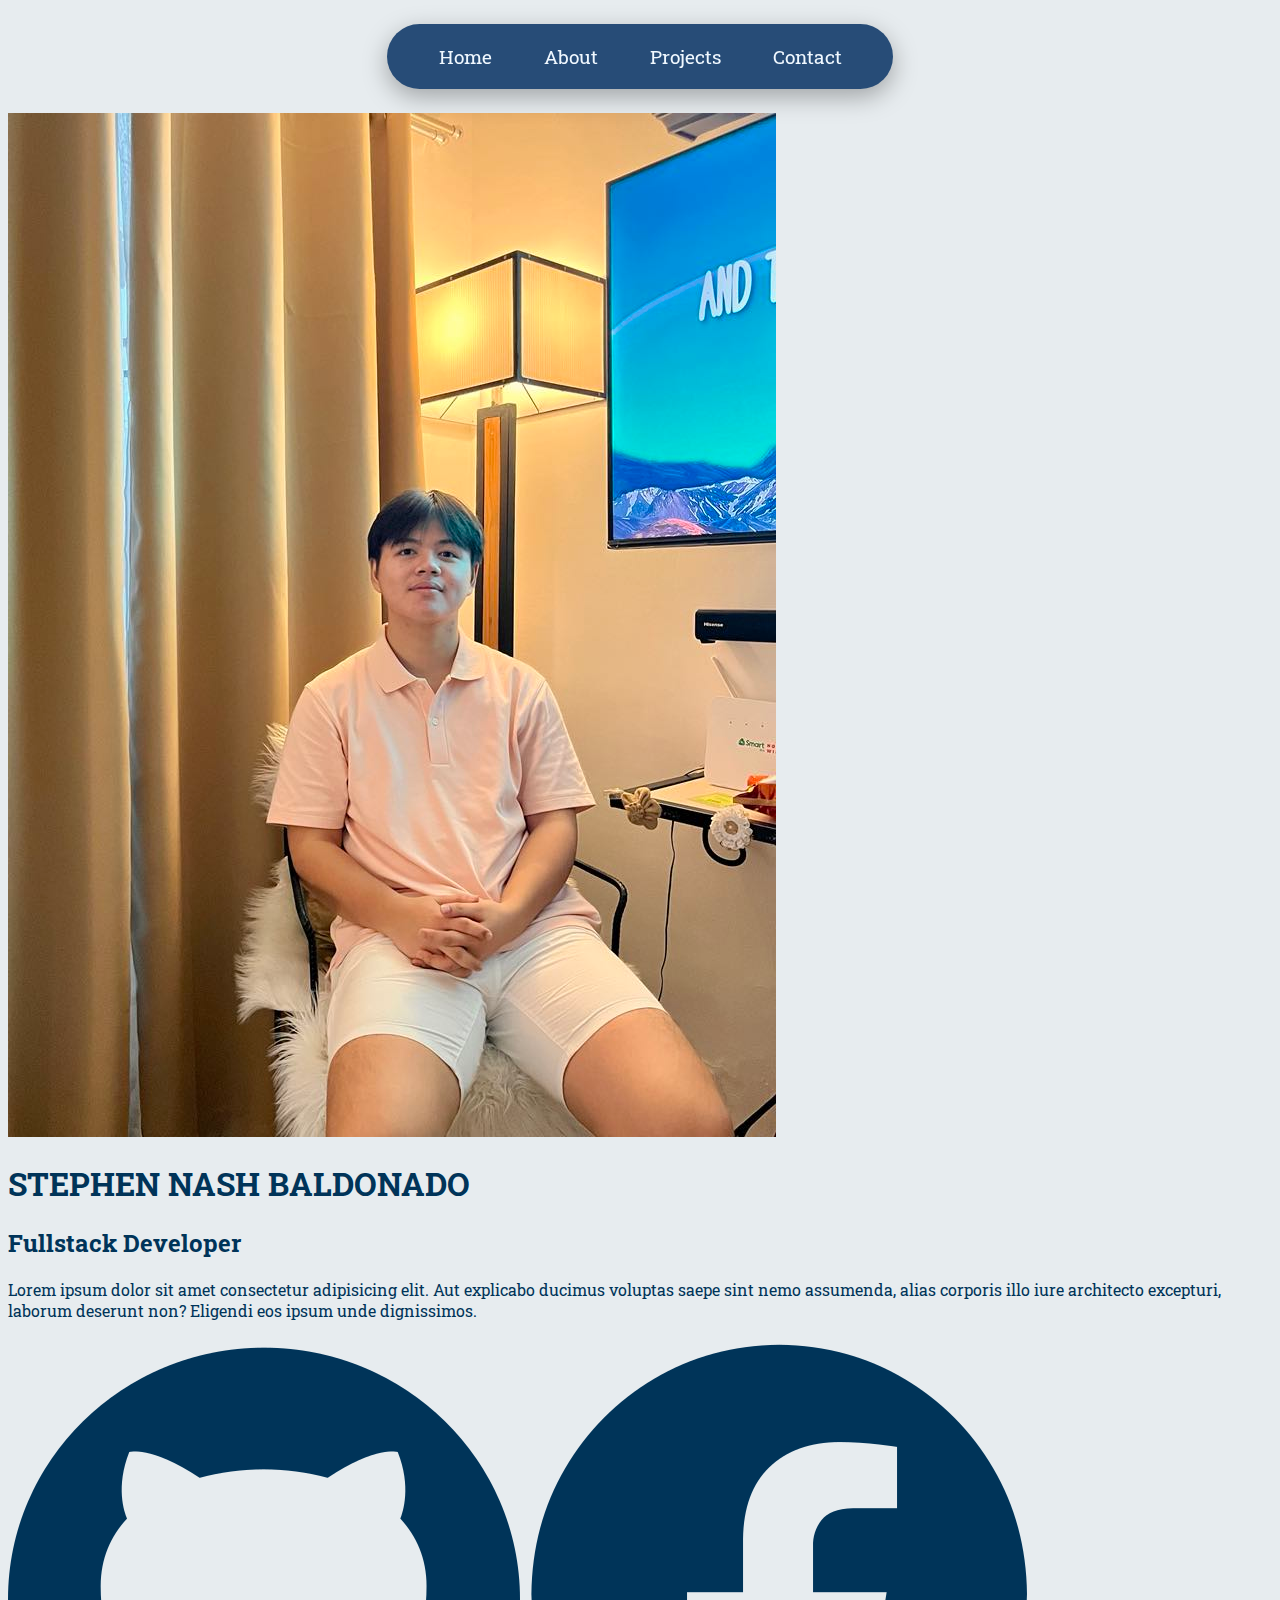
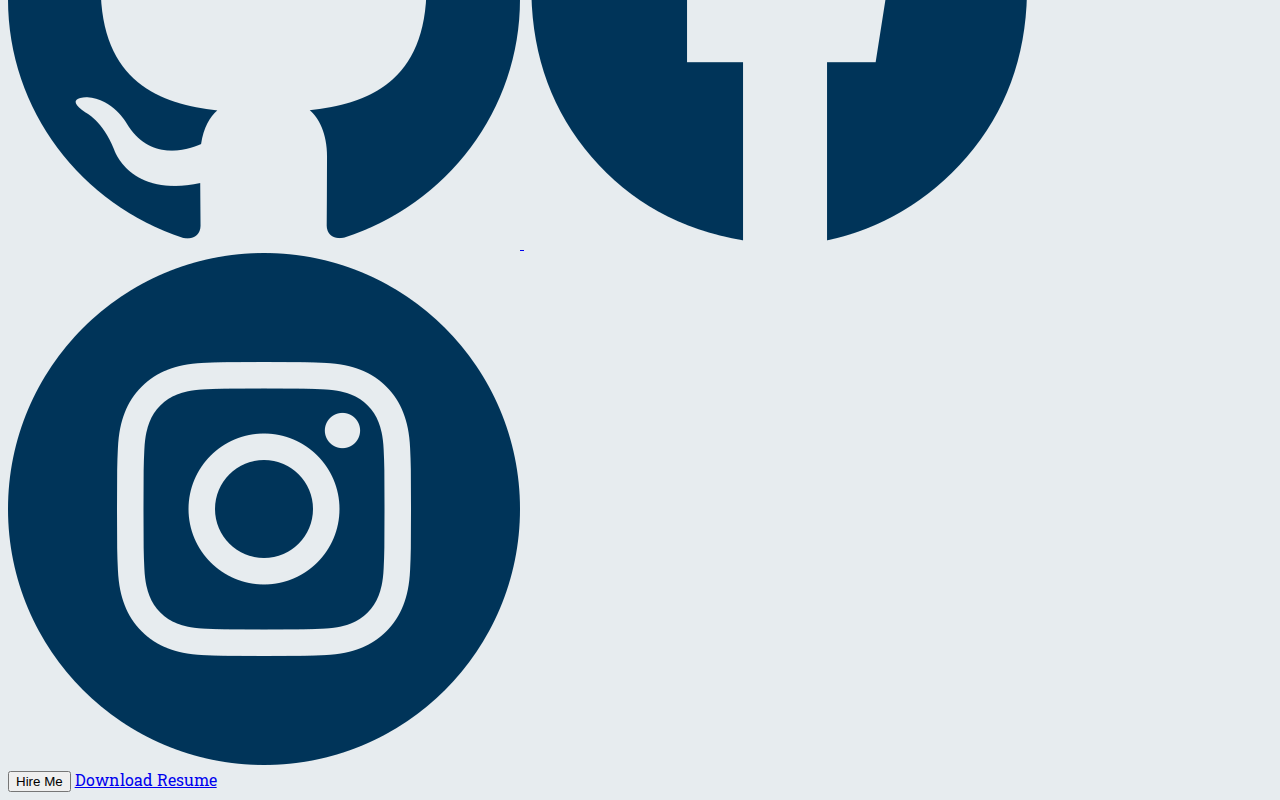
<file: index.html>
<!DOCTYPE html>
<html lang="en">
<head>
    <meta charset="UTF-8">
    <meta name="stephen" content="width=device-width, initial-scale=1.0">
    <title>Stephen's Portfolio</title>
    <link rel="stylesheet" href="main.css">
</head>

<body>
    <main>
        <header>
        <nav>
            <ul>
                <li><a href="index.html">Home</a></li>
                <li><a href="about.html">About</a></li>
                <li><a href="project.html">Projects</a></li>
                <li><a href="contact.html">Contact</a></li>
            </ul>
        </nav>
        </header>
        <aside id="picture1">
            <img src="img/stephen.jpg" alt="Ako to si Stephen">
        </aside>
            <section>
                    <h1>STEPHEN NASH BALDONADO</h1>
                <h2>Fullstack Developer</h2>
                <p>Lorem ipsum dolor sit amet consectetur adipisicing elit. Aut explicabo ducimus voluptas saepe sint nemo  assumenda, alias corporis illo iure architecto excepturi, laborum deserunt non? Eligendi eos ipsum unde dignissimos.</p>
                    <a href="https://github.com/" target="_blank">
                        <img src="logo/github.png" alt="Github">
                    </a>
                    <a href="https://facebook.com/" target="_blank">
                        <img src="logo/facebook.png" alt="Facebook">
                    </a>
                    <a href="https://instagram.com/" target="_blank">
                        <img src="logo/instagram.png" alt="Instagram">
                    </a>
            </section>
            <button onclick="location.href='contact.html'">Hire Me</button>
            <a href="resume.pdf" download>Download Resume</a>
    </main>
</body>
</html>
</file>
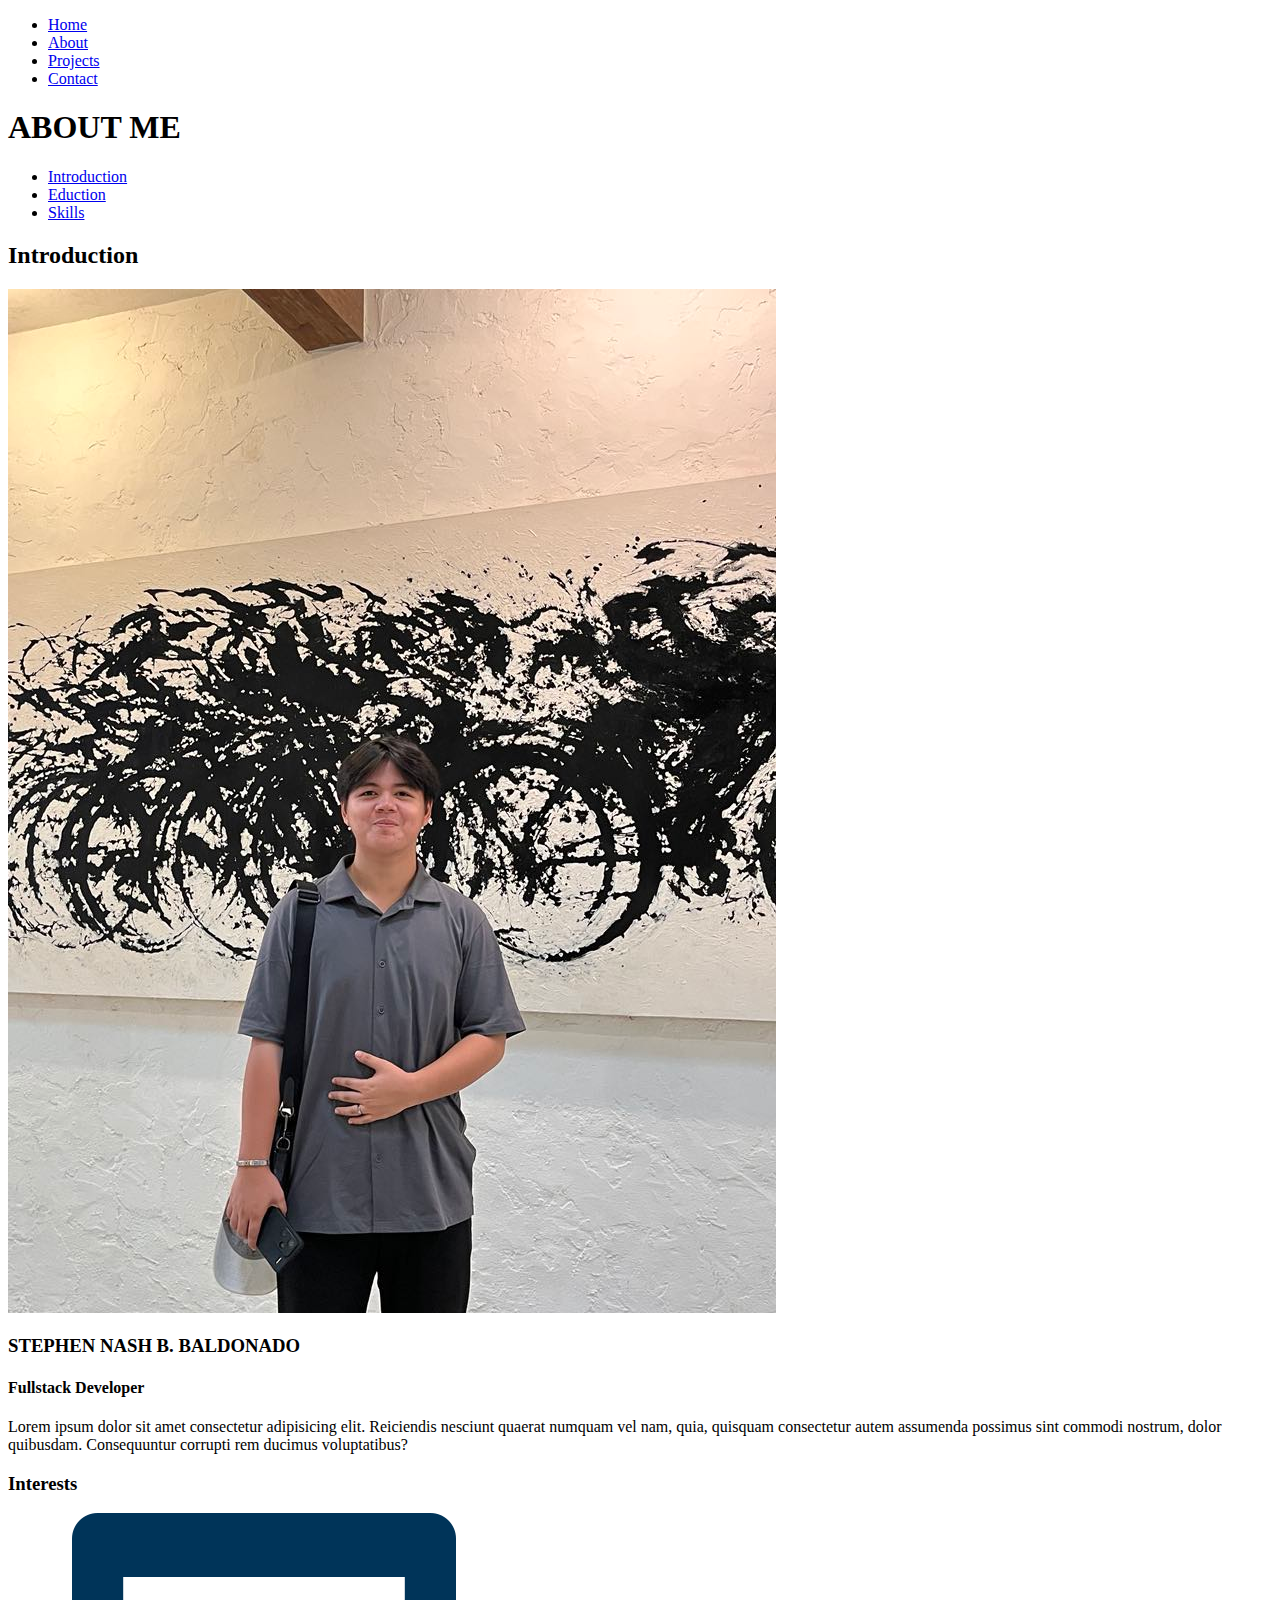
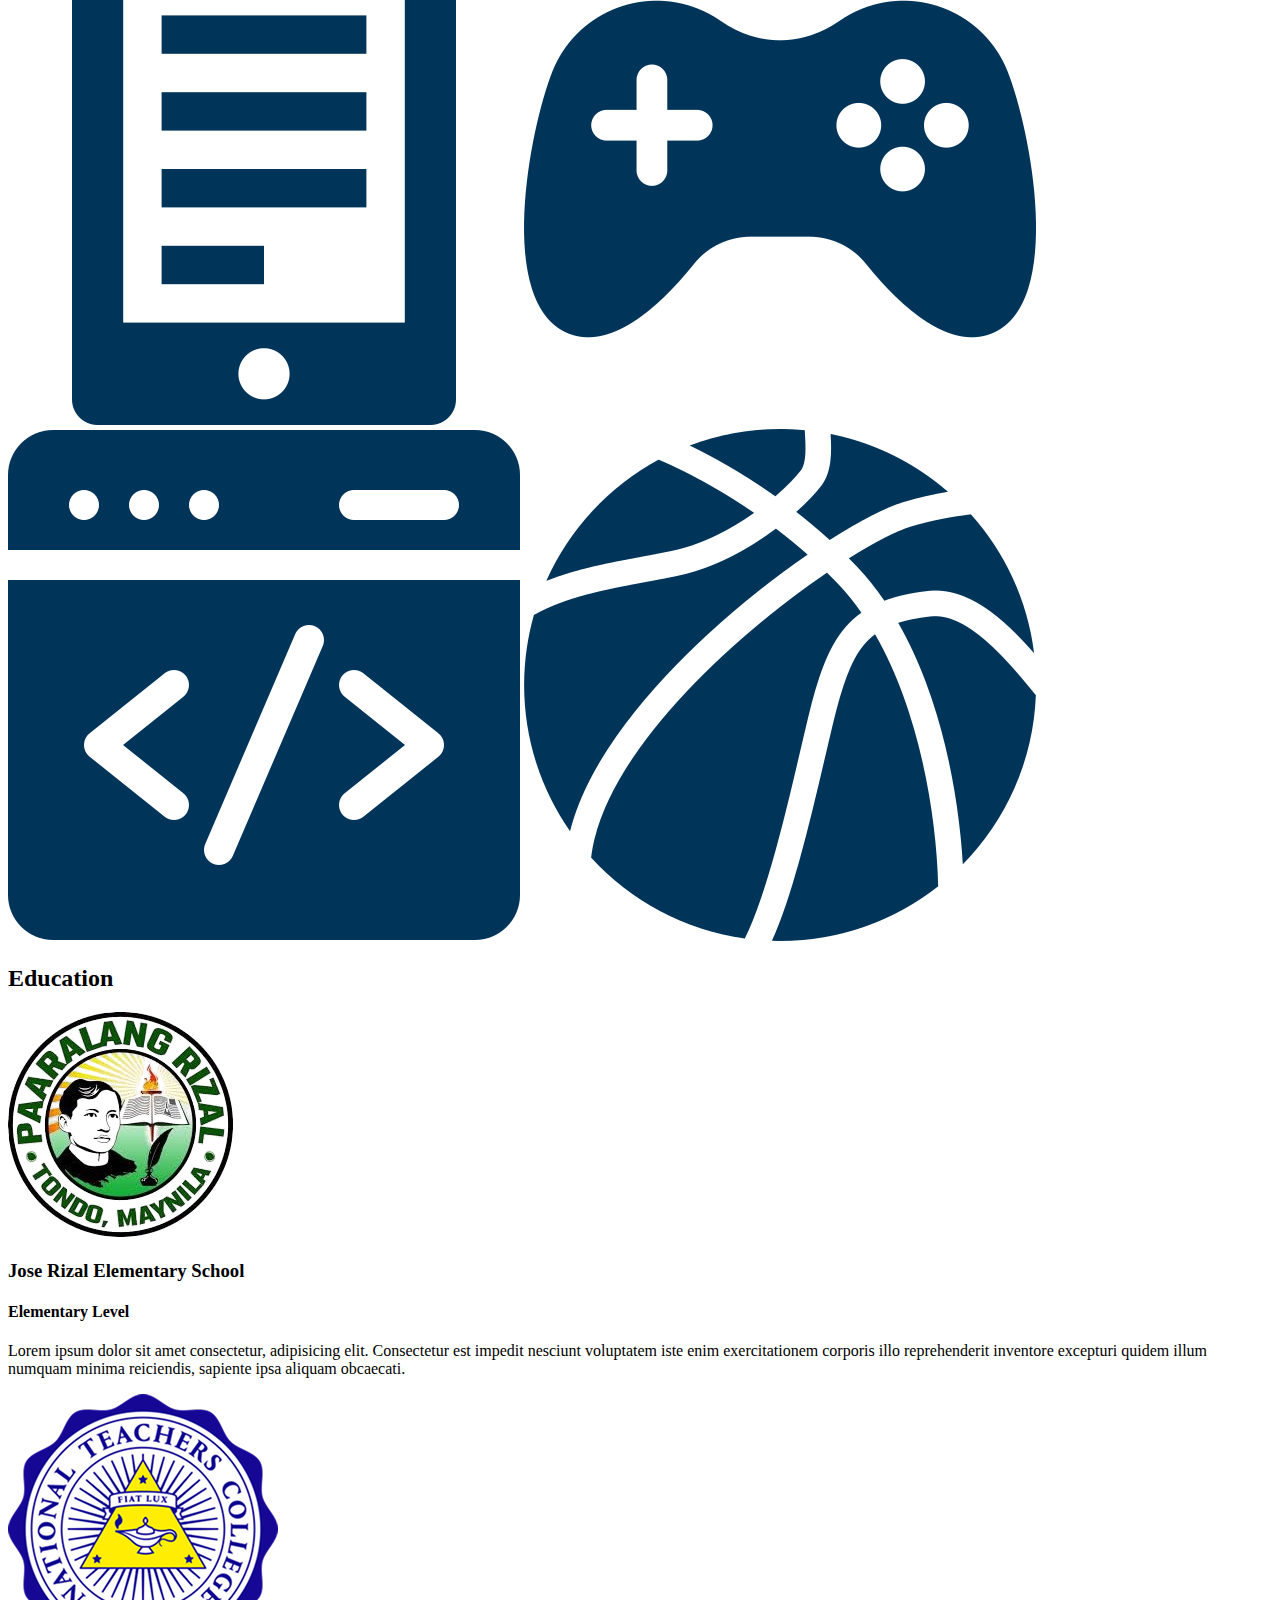
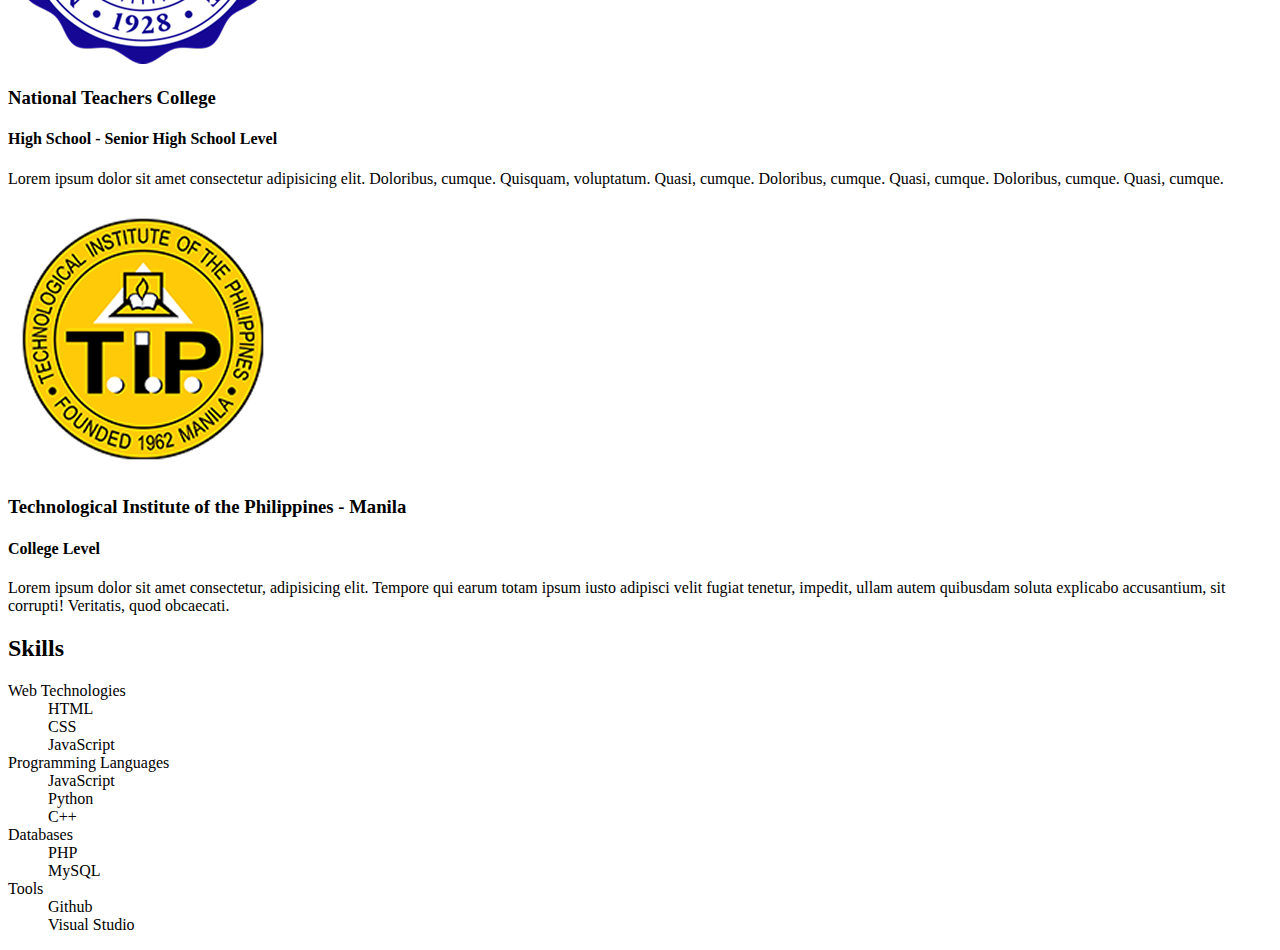
<file: about.html>
<!DOCTYPE html>
<html lang="en">
<head>
    <meta charset="UTF-8">
    <meta name="viewport" content="width=device-width, initial-scale=1.0">
    <title>About Me</title>
</head>
<body>
    <main>
        <header>
            <nav id="navmain">
                <ul>
                    <li><a href="index.html">Home</a></li>    
                    <li><a href="about.html">About</a></li>    
                    <li><a href="Project.html">Projects</a></li>    
                    <li><a href="contact.html">Contact</a></li>    
                </ul>
            </nav>
        </header>
            <aside>
                <h1>ABOUT ME</h1>
                <nav id="about">
                    <ul>
                        <li><a href="#introduction">Introduction</a></li>
                        <li><a href="#education">Eduction</a></li>
                        <li><a href="#skills">Skills</a></li>
                    </ul>
                </nav>
            </aside>
            <section id="introduction">
                <h2>Introduction</h2>
                <img src="img/nash.jpg" alt="Nash to">
                <h3>STEPHEN NASH B. BALDONADO</h3>
                <h4>Fullstack Developer</h4>
                <p>Lorem ipsum dolor sit amet consectetur adipisicing elit. Reiciendis nesciunt quaerat numquam vel nam, quia, quisquam consectetur autem assumenda possimus sint commodi nostrum, dolor quibusdam. Consequuntur corrupti rem ducimus voluptatibus?</p>
                <h3>Interests</h3>
                    <img src="logo/read.png" alt="Read">
                    <img src="logo/game.png" alt="Game">
                    <img src="logo/code.png" alt="Code">
                    <img src="logo/bball.png" alt="Basketball">
            </section>
            <section id="education">
                <h2>Education</h2>
                <img src="img/elem.png" alt="rizal logo">
                <h3>Jose Rizal Elementary School</h3>
                <h4>Elementary Level</h4>
                    <p>Lorem ipsum dolor sit amet consectetur, adipisicing elit. Consectetur est impedit nesciunt voluptatem iste enim exercitationem corporis illo reprehenderit inventore excepturi quidem illum numquam minima reiciendis, sapiente ipsa aliquam obcaecati.</p>
                <img src="img/ntc.png" alt="ntc logo">
                <h3>National Teachers College</h3>
                <h4>High School - Senior High School Level</h4>
                    <p>Lorem ipsum dolor sit amet consectetur adipisicing elit. Doloribus, cumque. Quisquam, voluptatum. Quasi, cumque. Doloribus, cumque. Quasi, cumque. Doloribus, cumque. Quasi, cumque.</p>
                <img src="img/tip.png" alt="tip logo">
                <h3>Technological Institute of the Philippines - Manila</h3>
                <h4>College Level</h4>
                    <p>Lorem ipsum dolor sit amet consectetur, adipisicing elit. Tempore qui earum totam ipsum iusto adipisci velit fugiat tenetur, impedit, ullam autem quibusdam soluta explicabo accusantium, sit corrupti! Veritatis, quod obcaecati.</p>
            </section>
            <div>
                <section id="skills">
                    <h2>Skills</h2>
                    <dl>
                        <dt>Web Technologies</dt>
                        <dd>HTML</dd>
                        <dd>CSS</dd>
                        <dd>JavaScript</dd>
                        <dt>Programming Languages</dt>
                        <dd>JavaScript</dd>
                        <dd>Python</dd>
                        <dd>C++</dd>
                        <dt>Databases</dt>
                        <dd>PHP</dd>
                        <dd>MySQL</dd>
                        <dt>Tools</dt>
                        <dd>Github</dd>
                        <dd>Visual Studio</dd>
                    </dl>
                </section>
            </div>
    </main>   
</body>
</html>
</file>
<file: main.css>
@import url('https://fonts.googleapis.com/css2?family=Roboto+Serif:ital,opsz,wght@0,8..144,100..900;1,8..144,100..900&family=Roboto+Slab:wght@100..900&display=swap');

body {
    background-color: #e7ecef;
    color: #003459;
    font-family: "Roboto Slab", serif;
}

header {
    position: sticky;
    top: 15px;
}

ul {
    list-style-type: none;
    text-align: center;
    padding: 20px;
    background-color: #274C77;
    border-radius: 50px;
    margin: 1.5rem 30%;
    filter: drop-shadow(0 8px 12px rgba(0, 0, 0, 0.3));
}

li {
    display: inline-block;
    margin-inline: 1.5rem;
    font-size: 1.2rem;
}

li a {
    color: #f0f8ff;
    text-decoration: none;
}

li a:hover {
    color: rgba(240, 248, 255, 0.774);
}
</file>
